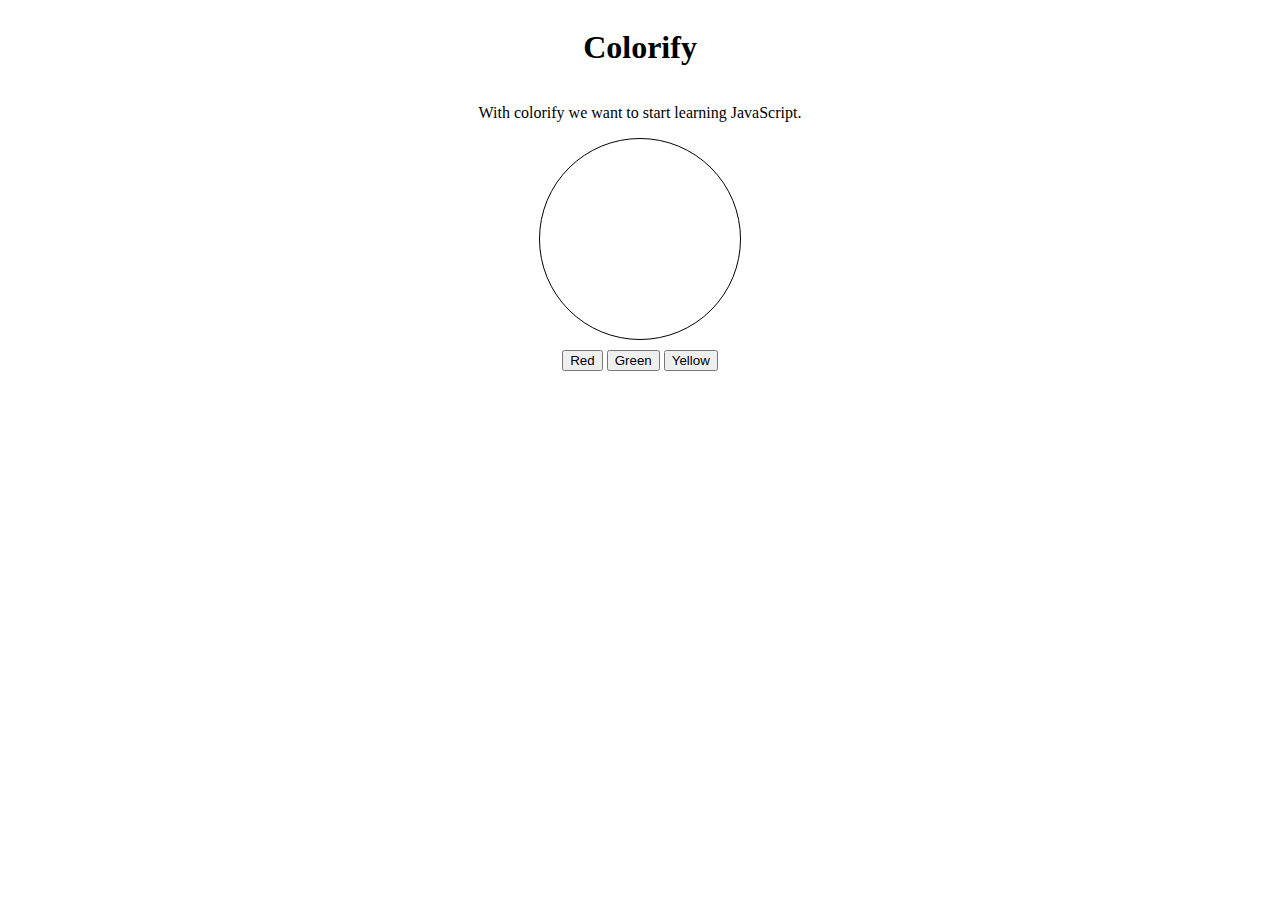
<file: Follow Along 2/index.html>
<!DOCTYPE html>

<html>
    <head>
        <meta charset="utf-8">
        <meta http-equiv="X-UA-Compatible" content="IE=edge">
        <title>Colorify</title>
        <link rel="icon" type="image/x-icon" href="favicon.ico">
        <meta name="description" content="">
        <meta name="viewport" content="width=device-width, initial-scale=1">
        <link rel="stylesheet" href="styles/main.css">
    </head>
    <body>
        <div class="container">
            <h1>Colorify</h1>
            <p class="subheading">
                With colorify we want to start
                learning JavaScript.
            </p>
            <div class="circle" id="circleID"></div>
            <div class="action">
                <button onclick="paint('red')">Red</button>
                <button onclick="paint('green')">Green</button>
                <button onclick="paint('yellow')">Yellow</button>
            </div>
        </div>
        <script src="scripts/main.js" async defer></script>
    </body>
</html>
</file>
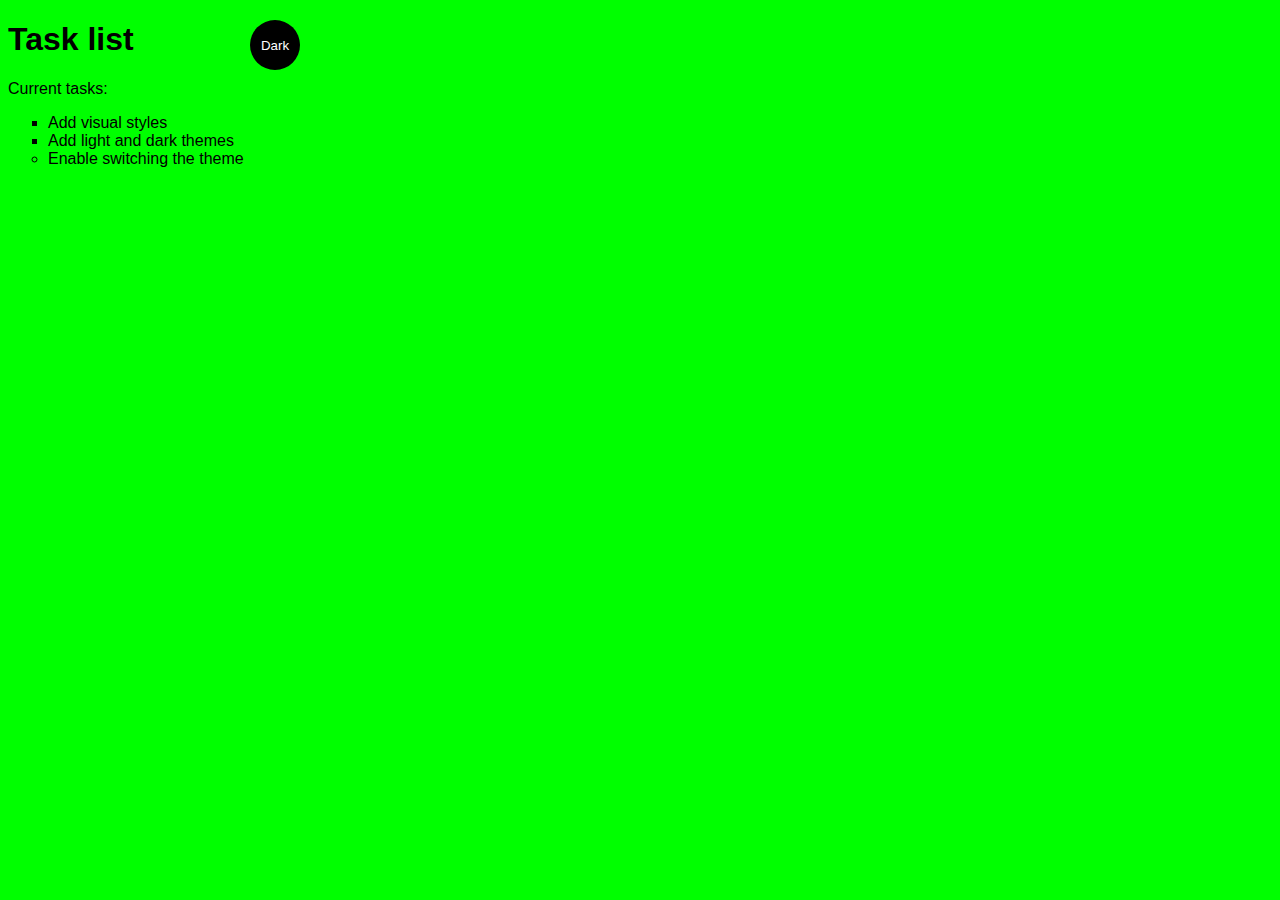
<file: Follow Along/Simple Website/index.html>
<!DOCTYPE html>
<html lang="en">
<head>
    <meta charset="UTF-8">
    <meta http-equiv="X-UA-Compatible" content="IE=edge">
    <meta name="viewport" content="width=device-width, initial-scale=1.0">
    <title>Simple website</title>
    <link rel="stylesheet" href="main.css">
</head>
<body class="light-theme">
    <h1>Task list</h1>
    <p id="msg">Current tasks:</p>
    <ul>
        <li class="list">Add visual styles</li>
        <li class="list">Add light and dark themes</li>
        <li>Enable switching the theme</li>
    </ul>
    <div>
        <button class="btn">Dark</button>
    </div>
    <script src="app.js"></script>
    <noscript>You need to enable JavaScript to view the full site.</noscript>
</body>
</html>
</file>
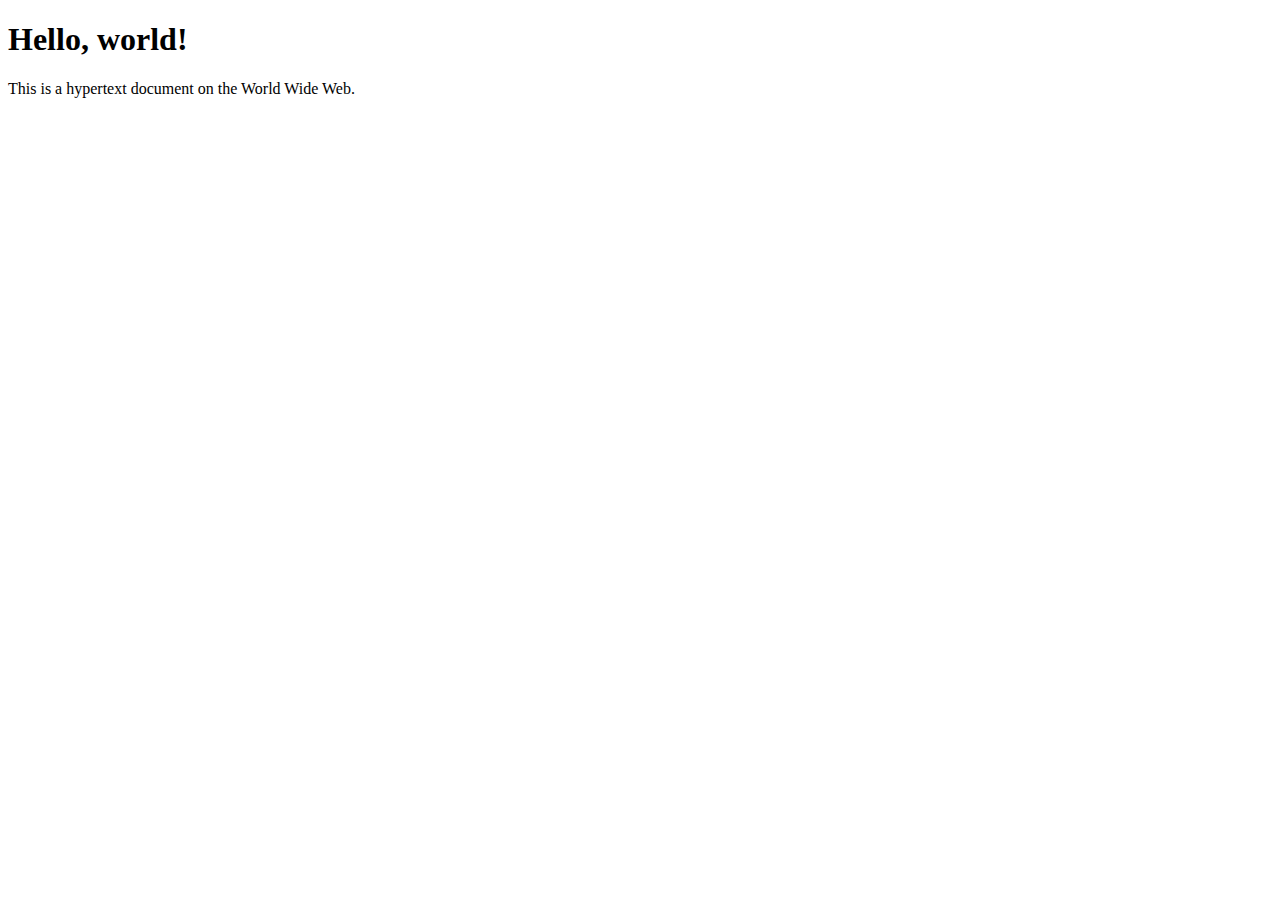
<file: InClass1.html>
<!DOCTYPE html>
<!--[if lt IE 7]>      <html class="no-js lt-ie9 lt-ie8 lt-ie7"> <![endif]-->
<!--[if IE 7]>         <html class="no-js lt-ie9 lt-ie8"> <![endif]-->
<!--[if IE 8]>         <html class="no-js lt-ie9"> <![endif]-->
<!--[if gt IE 8]>      <html class="no-js"> <!--<![endif]-->
<html>
    <head>
        <meta charset="utf-8">
        <meta http-equiv="X-UA-Compatible" content="IE=edge">
        <title>Hello, world!</title>
        <meta name="description" content="">
        <meta name="viewport" content="width=device-width, initial-scale=1">
        <link rel="stylesheet" href="">
    </head>
    <body>
        <h1>Hello, world!</h1>
            <p>This is a hypertext document on the World Wide Web.</p>

        
        <script src="scripts/script.js" async defer></script>
    </body>
</html>
</file>
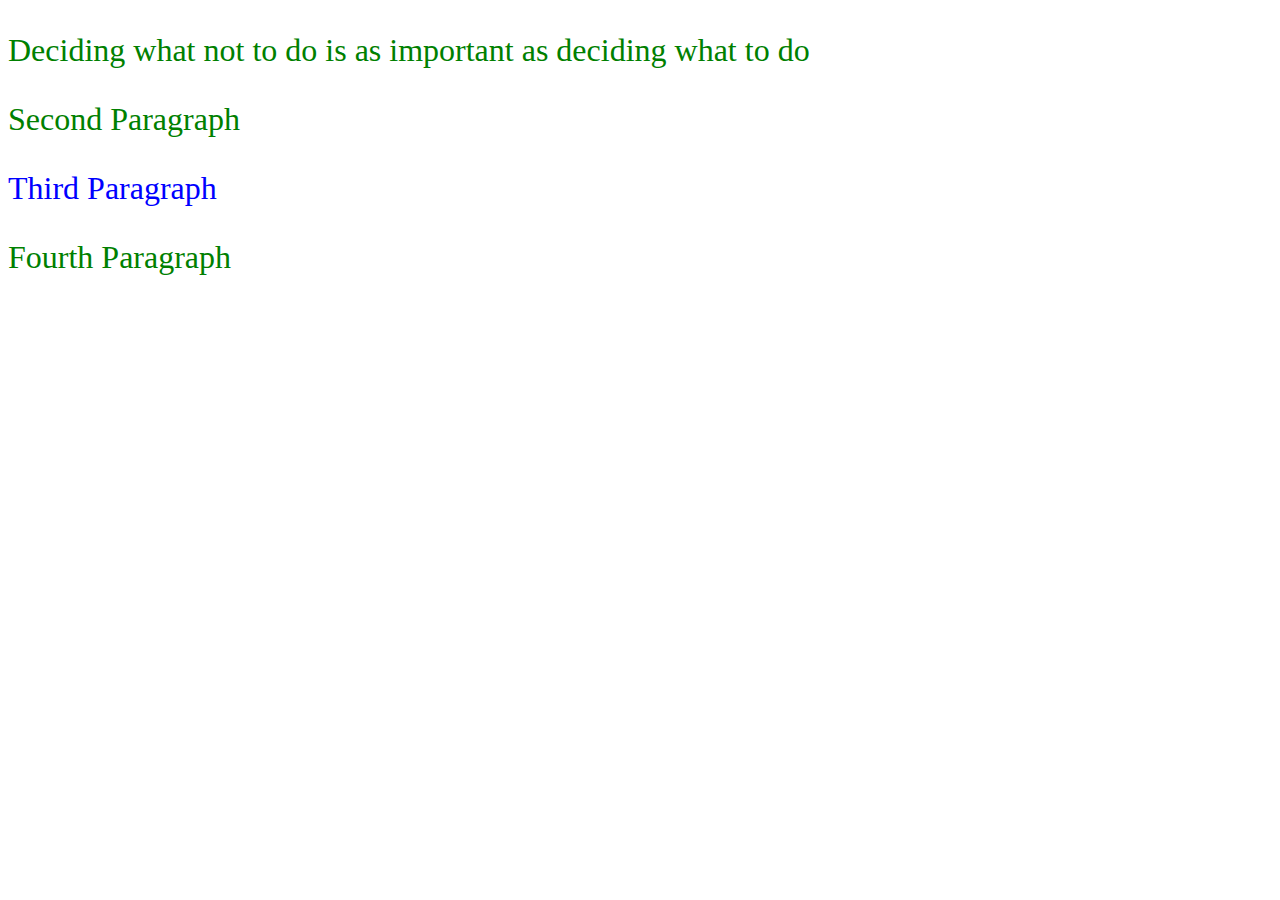
<file: PracticeCSS/classeslds.html>
<!doctype html>
<html lang = 'en'>
<head>
    <meta charset = 'utf-8'>
    <title>classeslds</title>
    <style id="dastyle">
        p{color: green;}
        p{font-size: 200%;}
        .blue{color:blue}
    </style>
</head>
<body>
   <p> Deciding what not to do is as important 
        as deciding what to do</p>
    <p>
        Second Paragraph
    </p>
    <p class="blue">Third Paragraph</p>
    <p>Fourth Paragraph</p>
</body>
</html>
</file>
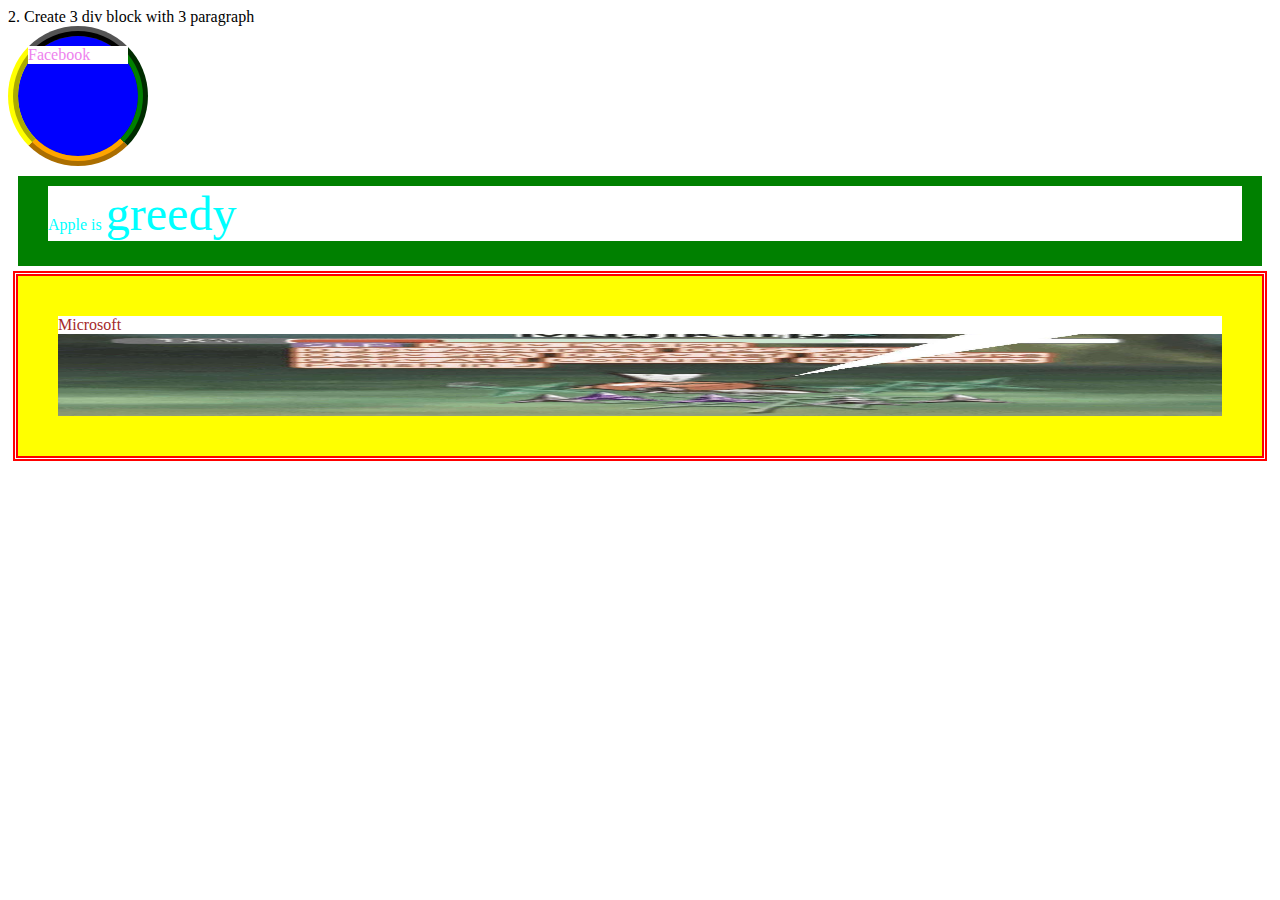
<file: PracticeCSS/divSpans.html>
<!doctype html>
<html lang="en">
    <head>
        <meta charset="utf-8">
        <title>Divs and Spans</title>
        <link rel="stylesheet" type="text/css" href="divSpan.css">
    </head>
    <body>
    </body>
</html>
2. Create 3 div block with 3 paragraph
<div class = "bluebox">
    <p>Facebook</p>
</div>

<div class = "yellowbox">
    <p>Apple is <span class="greedy">greedy</span></p>
</div>

<div class = "greenbox">
    <p>Microsoft</p>
</div>
</file>
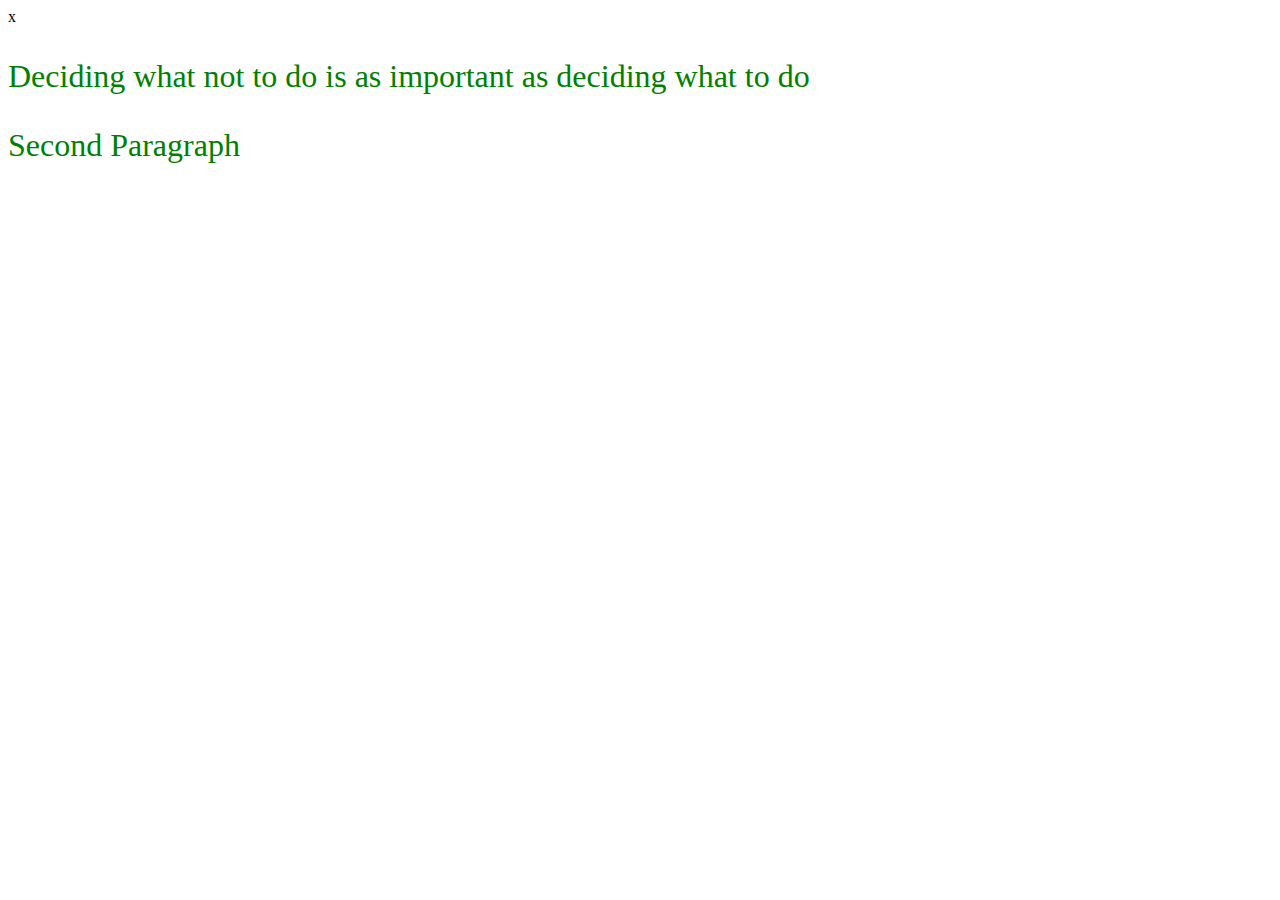
<file: PracticeCSS/externalCSS.html>
x   <!doctype html>
<html lang = 'en'>
<head>
    <meta charset = 'utf-8'>
    <title>externalCSS</title>
    
    <link rel="stylesheet" type="text/css" href="style.css">
</head>
<body>
   <p> Deciding what not to do is as important 
        as deciding what to do</p>
    <p>
        Second Paragraph
    </p>
</body>
</html>
</file>
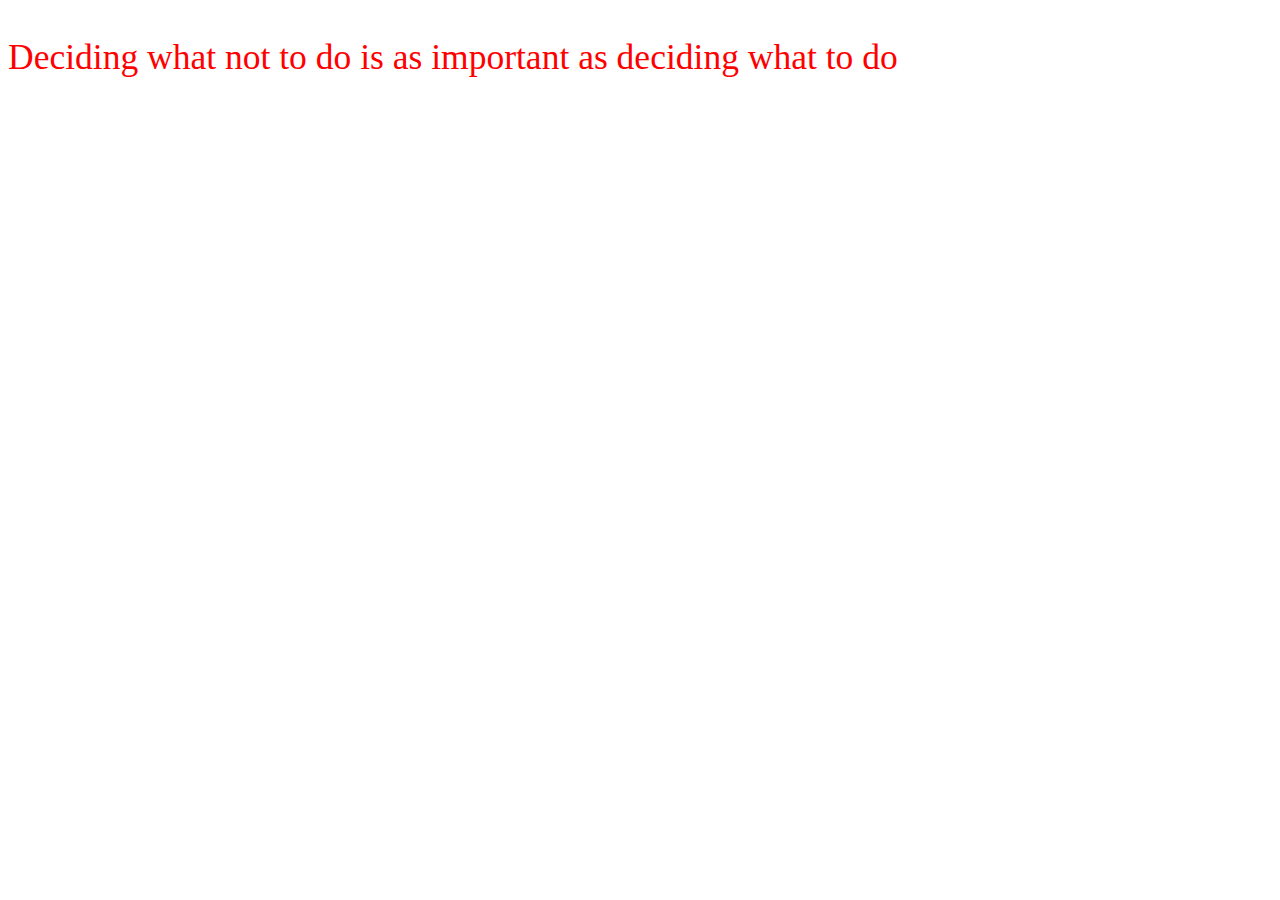
<file: PracticeCSS/InlineCSS.html>
<!doctype html>
<html lang = 'en'>
<head>
    <meta charset = 'utf-8'>
    <title>inline CSS</title>
</head>
<body>
   <p style="color:red;font-size:222%"> Deciding what not to do is as important 
        as deciding what to do</p>
</body>
</html>
</file>
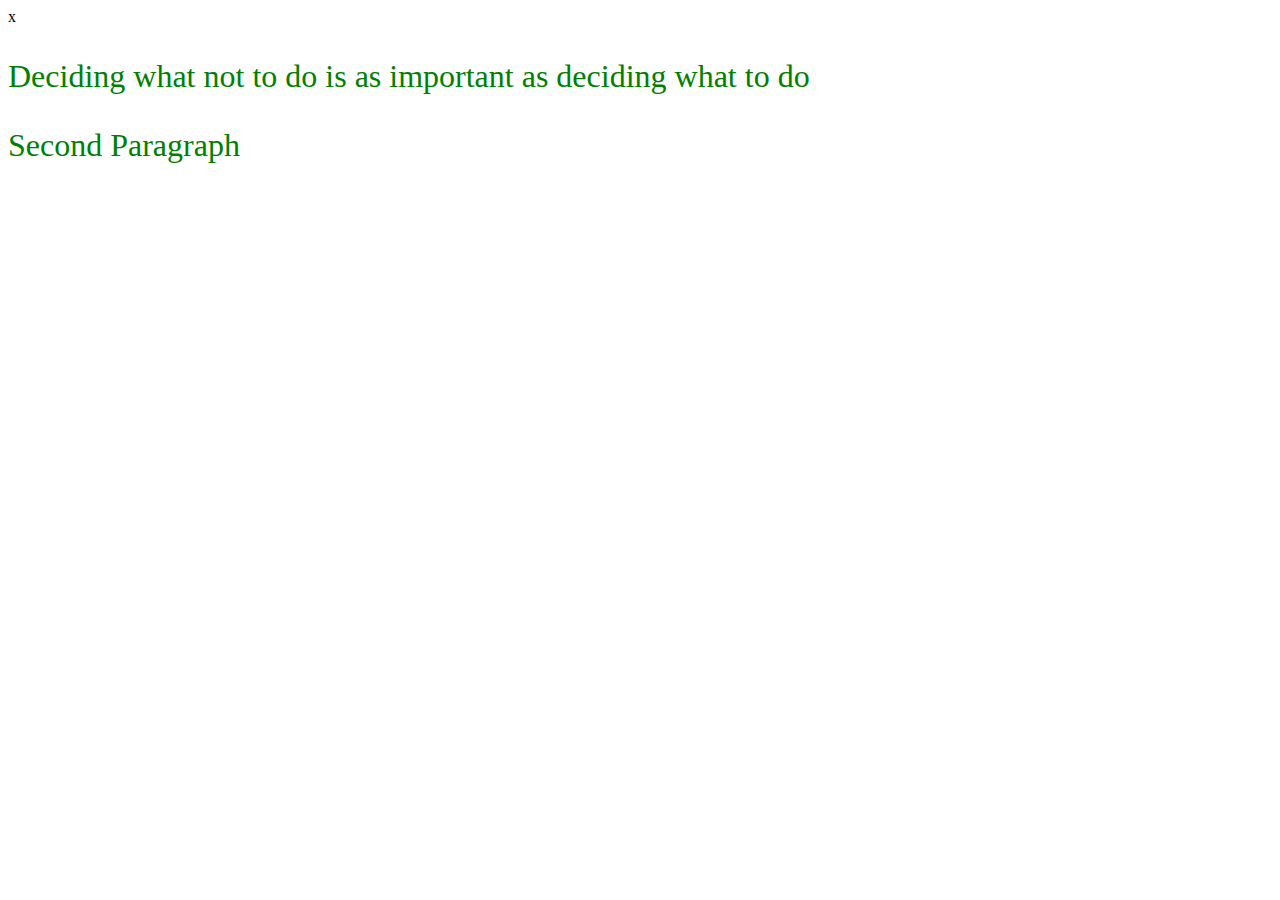
<file: PracticeCSS/internalCSS.html>
x   <!doctype html>
<html lang = 'en'>
<head>
    <meta charset = 'utf-8'>
    <title>internalCSS</title>
    <style>
        p{color: green;}
        p{font-size: 200%;}
    </style>
</head>
<body>
   <p> Deciding what not to do is as important 
        as deciding what to do</p>
    <p>
        Second Paragraph
    </p>
</body>
</html>
</file>
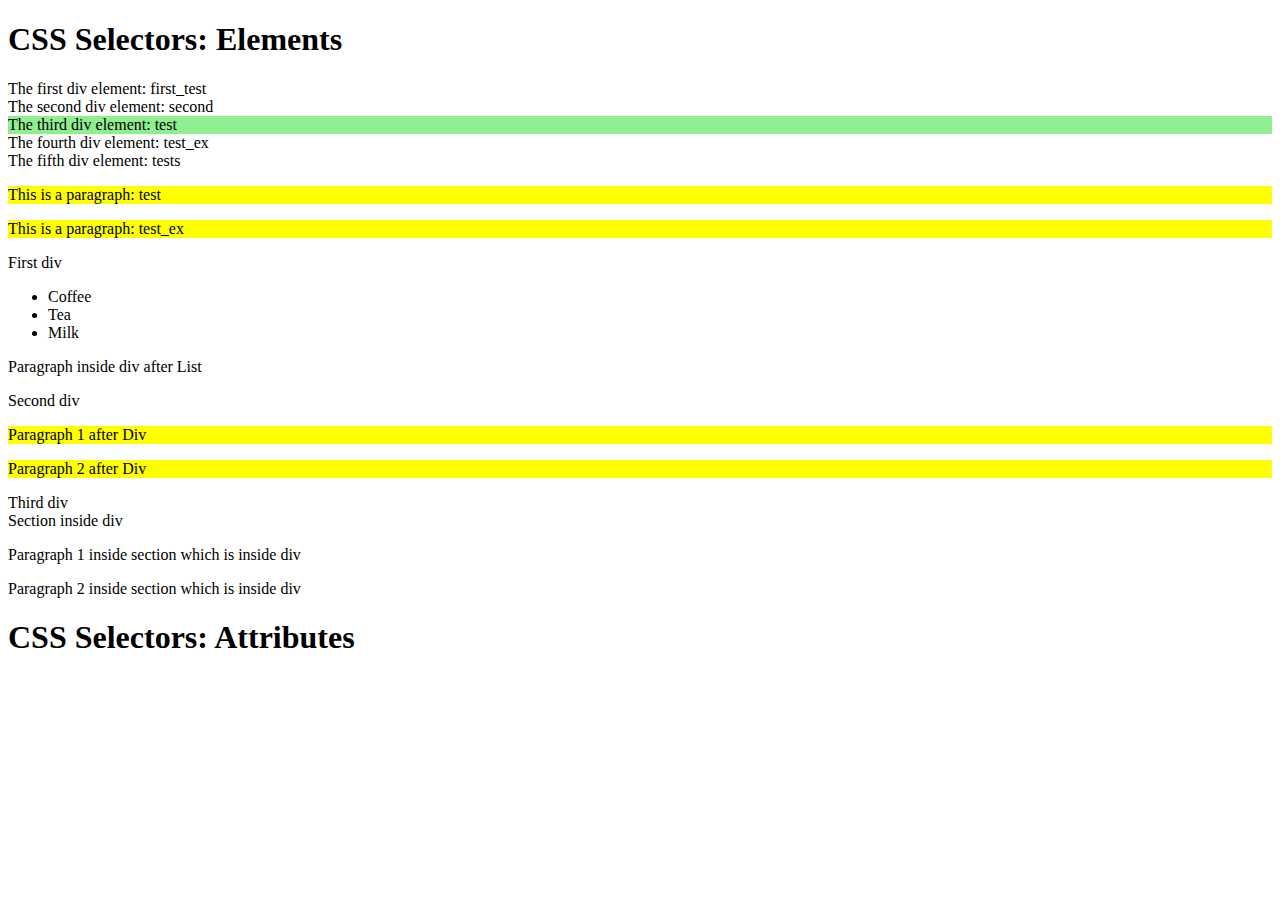
<file: PracticeCSS2/cssSelectors.html>
<!DOCTYPE html>
<html lang="en">
<head>
<meta charset="utf-8">
<title>Selectors</title>
    <style>
        /*p{background: yellow}*/
        /*p.intro{background:yellow}*/
        /*p,h1{background:yellow}*/
        /*div p{background:yellow}*/
        /*div > p{background:yellow}*/
        /*div+p{background:yellow}*/
        div~p{background:yellow}
        /*div[class^="test"] {background-color:lightgreen}*/
        /*div[class$=test]{background-color:lightgreen}*/
        /*div[class*=test]{background-color:lightgreen}*/
        div[class~=test]{background-color:lightgreen}

    </style>
</head>
    <body>
    <h1>CSS Selectors: Elements</h1>
    <div class="first_test">The first div element: first_test</div>
    <div class="second">The second div element: second</div>
    <div class="test">The third div element: test</div>
    <div class="test_ex">The fourth div element: test_ex</div>
    <div class="tests">The fifth div element: tests</div>
    <p class="test">This is a paragraph:  test</p>
    <p class="test_ex">This is a paragraph: test_ex</p>

<div>First div
<ul>
    <li>Coffee</li>
    <li>Tea</li>
    <li>Milk</li>
</ul>
<p class="intro"> Paragraph inside div after List </p>
</div>


<div>Second div </div>
<p>Paragraph 1 after Div </p>
<p>Paragraph 2 after Div </p>


<div>Third div
<section> Section inside div
<p>Paragraph 1 inside section which is inside div</p>
<p>Paragraph 2 inside section which is inside div</p>
</section>
</div>


<h1>CSS Selectors: Attributes</h1>
</body>
</html>
</file>
<file: Follow Along 2/styles/main.css>
.container{
    display:flex;
    flex-direction: column;
    justify-content: center;
    align-items: center;
}
.circle{
    border: 1px solid #000000;
    width: 200px;
    height: 200px;
    border-radius: 50%;
}
.action{
    margin:10px;
}
button{
    cursor:pointer;
}
</file>
<file: Follow Along/Simple Website/main.css>
:root {
    --green: #00FF00;
    --white: #FFFFFF;
    --black: #000000;
}
body {
    background: var(--bg);
    color: var(--fontColor);
    font-family: helvetica;
}
.btn {
    position: absolute;
    top: 20px;
    left: 250px;
    height: 50px;
    width: 50px;
    border-radius: 50%;
    border: none;
    color: var(--btnFontColor);
    background-color: var(--btnBg);
}
li {
    list-style: circle;
}
  
.list {
    list-style: square;
}
  
.light-theme {
    --bg: var(--green);
    --fontColor: var(--black);
    --btnBg: var(--black);
    --btnFontColor: var(--white);
}
.dark-theme {
  --bg: var(--black);
  --fontColor: var(--green);
  --btnBg: var(--white);
  --btnFontColor: var(--black);
}
</file>
<file: PracticeCSS/divSpan.css>
p{margin:0;background-color: #fff ;}


.bluebox{background-color:blue;height:100px;width:100px;color:violet;padding:10px;border-width:10px;border-radius:  80px;
                border-color:black green orange yellow;border-style:ridge}
.yellowbox{background-color: green;height:70px;width:auto;color:aqua; padding: 10px 20px 10px 30px;margin:10px}
            
.greenbox{
    background-color: yellow;
    height:100px;
    width:auto;
    color:brown;
    padding: 40px;
    border-top-width: 20px;
    margin:10px;
    border-bottom-width:20px;
    background-image:url(image/goobed.jpg);
    background-repeat: no-repeat;
    background-size: 100% 100%;
    background-origin: content-box;
    outline-style: double;
    outline-width: thick;
    outline-color: red}
            
.greedy{font-size:300%}
</file>
<file: PracticeCSS/style.css>
p{color: green;}
p{font-size: 200%;}
</file>
